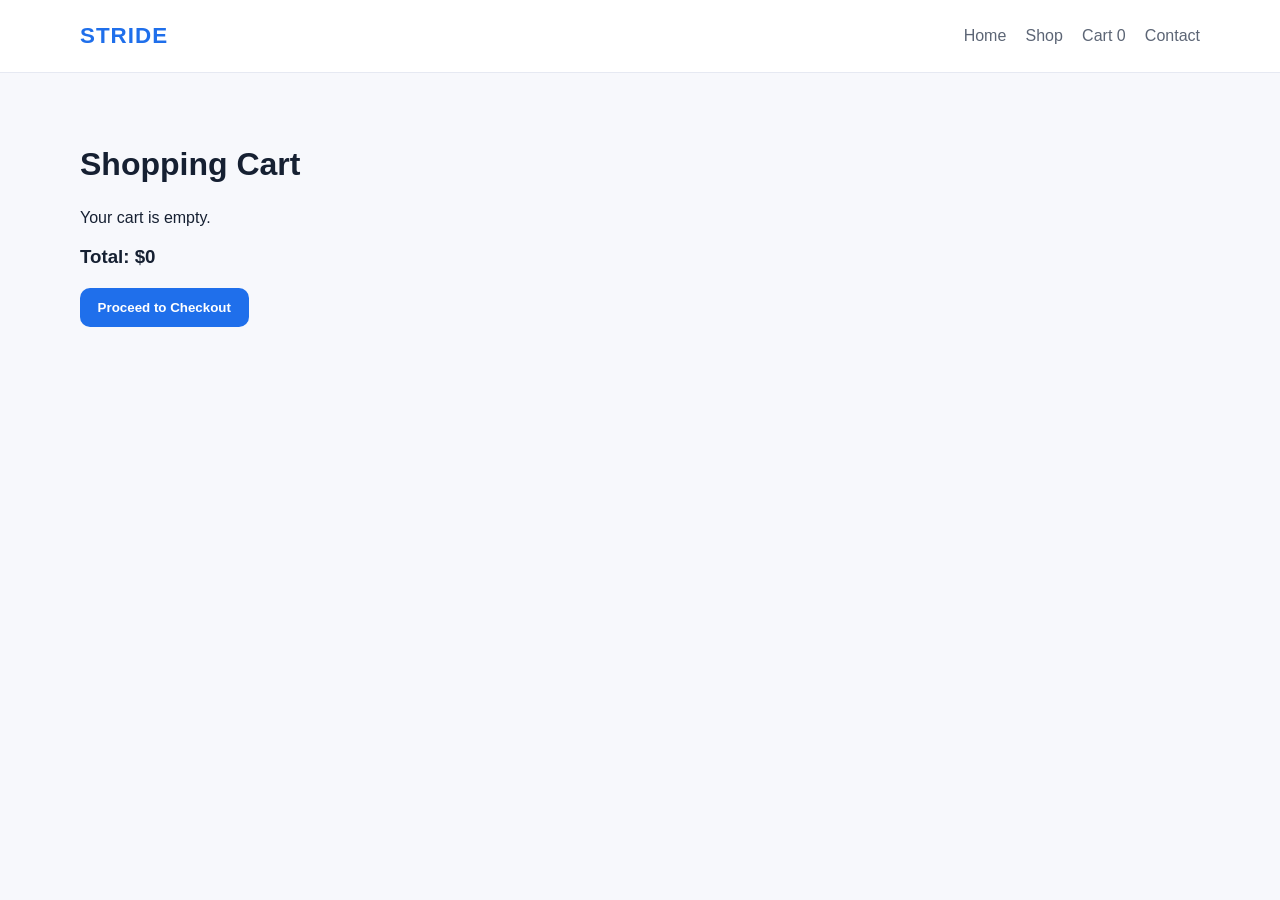
<file: cart.html>
<!DOCTYPE html>
<html lang="en">
<head>
  <meta charset="UTF-8" />
  <meta name="viewport" content="width=device-width, initial-scale=1.0" />
  <title>Your Cart | STRIDE</title>
  <link rel="stylesheet" href="styles.css" />
</head>
<body>
  <header class="topbar"><div class="container nav-wrap"><a class="logo" href="index.html">STRIDE</a><button class="menu-toggle">☰</button><nav class="main-nav"><a href="index.html">Home</a><a href="products.html">Shop</a><a href="cart.html">Cart <span id="cartCount">0</span></a><a href="contact.html">Contact</a></nav></div></header>
  <main class="section">
    <div class="container">
      <h1>Shopping Cart</h1>
      <div id="cartItems"></div>
      <div class="cart-summary">
        <h3>Total: <span id="cartTotal">$0</span></h3>
        <button class="btn btn-primary">Proceed to Checkout</button>
      </div>
    </div>
  </main>
  <script src="script.js"></script>
</body>
</html>
</file>
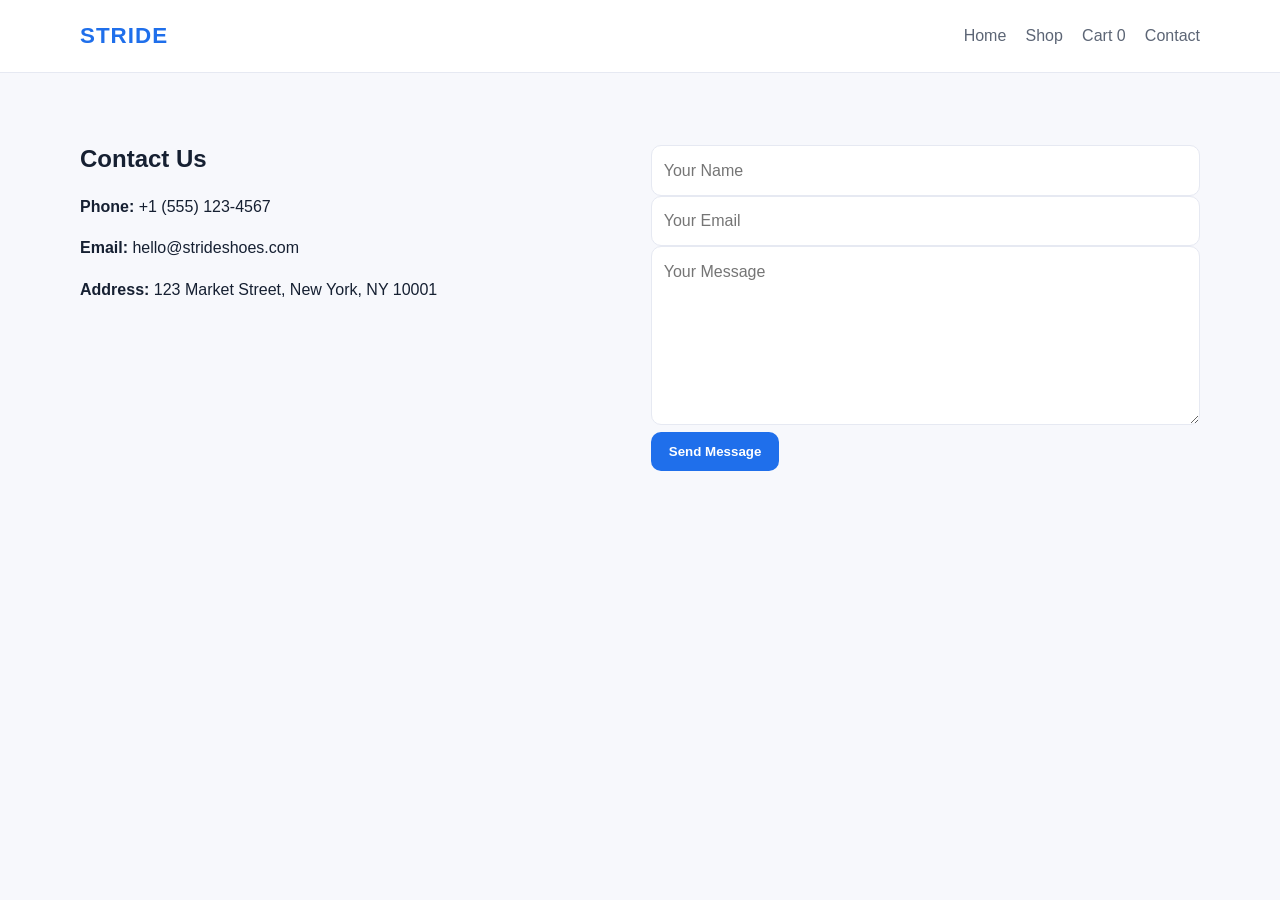
<file: contact.html>
<!DOCTYPE html>
<html lang="en">
<head>
  <meta charset="UTF-8" />
  <meta name="viewport" content="width=device-width, initial-scale=1.0" />
  <title>Contact STRIDE</title>
  <meta name="description" content="Contact STRIDE shoe store via phone, email, or visit our location." />
  <link rel="stylesheet" href="styles.css" />
</head>
<body>
  <header class="topbar"><div class="container nav-wrap"><a class="logo" href="index.html">STRIDE</a><button class="menu-toggle">☰</button><nav class="main-nav"><a href="index.html">Home</a><a href="products.html">Shop</a><a href="cart.html">Cart <span id="cartCount">0</span></a><a href="contact.html">Contact</a></nav></div></header>
  <main class="section">
    <div class="container contact-layout">
      <section>
        <h1>Contact Us</h1>
        <p><strong>Phone:</strong> +1 (555) 123-4567</p>
        <p><strong>Email:</strong> hello@strideshoes.com</p>
        <p><strong>Address:</strong> 123 Market Street, New York, NY 10001</p>
        <iframe title="Store Location" src="https://www.google.com/maps?q=Times+Square,+New+York&output=embed" loading="lazy"></iframe>
      </section>
      <form class="contact-form">
        <input type="text" placeholder="Your Name" required />
        <input type="email" placeholder="Your Email" required />
        <textarea placeholder="Your Message" rows="6" required></textarea>
        <button class="btn btn-primary" type="submit">Send Message</button>
      </form>
    </div>
  </main>
  <script src="script.js"></script>
</body>
</html>
</file>
<file: styles.css>
:root {
  --bg: #f7f8fc;
  --surface: #ffffff;
  --text: #162032;
  --muted: #5c6575;
  --brand: #1f6feb;
  --brand-dark: #174ea6;
  --accent: #16a085;
  --border: #e6e9f2;
  --shadow: 0 12px 28px rgba(11, 29, 68, 0.08);
}
* { box-sizing: border-box; }
html { scroll-behavior: smooth; }
body { margin: 0; font-family: 'Inter', sans-serif; color: var(--text); background: var(--bg); line-height: 1.6; }
a { color: inherit; text-decoration: none; }
.container { width: min(1120px, 92%); margin: 0 auto; }
.topbar { background: var(--surface); border-bottom: 1px solid var(--border); position: sticky; top: 0; z-index: 1000; }
.nav-wrap { display: flex; align-items: center; justify-content: space-between; min-height: 72px; }
.logo { font-size: 1.4rem; font-weight: 800; color: var(--brand); letter-spacing: 1px; }
.main-nav { display: flex; gap: 1.2rem; align-items: center; }
.main-nav a { font-weight: 500; color: var(--muted); }
.main-nav a:hover { color: var(--brand); }
.menu-toggle { display: none; border: 0; background: transparent; font-size: 1.4rem; }
.section { padding: 4.5rem 0; }
.muted { background: #eff3fb; }
h1, h2, h3 { line-height: 1.2; margin-top: 0; }
.hero-grid { display: grid; grid-template-columns: 1fr 1fr; gap: 2rem; align-items: center; }
.eyebrow { color: var(--accent); font-weight: 700; text-transform: uppercase; letter-spacing: 0.08em; font-size: 0.8rem; }
.hero h1 { font-size: clamp(2rem, 5vw, 3.5rem); margin-bottom: 1rem; }
.hero h1 span { color: var(--brand); }
.hero-image img, .about img, .product-grid img, .product-page img { width: 100%; border-radius: 18px; box-shadow: var(--shadow); object-fit: cover; }
.cta-row { display: flex; gap: 0.8rem; margin-top: 1.2rem; flex-wrap: wrap; }
.btn { border: 0; border-radius: 10px; padding: 0.75rem 1.1rem; font-weight: 600; cursor: pointer; display: inline-block; transition: transform .2s ease, opacity .2s ease; }
.btn:hover { transform: translateY(-2px); }
.btn-primary { background: var(--brand); color: #fff; }
.btn-primary:hover { background: var(--brand-dark); }
.btn-outline { border: 1px solid var(--brand); color: var(--brand); background: transparent; }
.product-grid { display: grid; grid-template-columns: repeat(auto-fill, minmax(240px, 1fr)); gap: 1.2rem; }
.product-card { background: var(--surface); border-radius: 14px; overflow: hidden; border: 1px solid var(--border); box-shadow: var(--shadow); transition: transform .25s ease; }
.product-card:hover { transform: translateY(-5px); }
.product-card .image-wrap { position: relative; }
.product-card img.alt-angle { position: absolute; inset: 0; opacity: 0; transition: opacity .25s ease; }
.product-card:hover img.alt-angle { opacity: 1; }
.product-card-content { padding: 1rem; }
.price { font-weight: 700; color: var(--brand-dark); margin: 0.3rem 0; }
.size-badge { display: inline-block; font-size: .8rem; color: var(--muted); margin-bottom: .7rem; }
.category-grid { display: grid; grid-template-columns: repeat(auto-fit, minmax(140px, 1fr)); gap: .8rem; }
.category-card { background: var(--surface); border: 1px solid var(--border); border-radius: 12px; padding: 1.2rem; text-align: center; font-weight: 600; }
.about { display: grid; grid-template-columns: 1.1fr .9fr; gap: 1.5rem; align-items: center; }
.testimonial-carousel blockquote { margin: 0; display: none; background: var(--surface); border-left: 4px solid var(--brand); padding: 1.2rem; border-radius: 12px; }
.testimonial-carousel .active { display: block; }
.testimonial-carousel span { display: block; margin-top: .5rem; color: var(--muted); font-weight: 600; }
.newsletter { text-align: center; background: var(--surface); border: 1px solid var(--border); border-radius: 16px; padding: 2rem; }
.newsletter-form { display: flex; gap: .6rem; max-width: 520px; margin: 1rem auto 0; }
input, select, textarea { width: 100%; padding: .72rem; border: 1px solid var(--border); border-radius: 10px; font: inherit; }
.footer { background: #0e1b34; color: #dbe5ff; padding: 2.5rem 0; }
.footer-grid { display: grid; grid-template-columns: 2fr 1fr 1fr; gap: 1rem; }
.footer a { display: block; color: #c6d4ff; margin: .3rem 0; }
.filters { display: grid; grid-template-columns: repeat(auto-fit,minmax(140px,1fr)); gap: .7rem; margin: 1rem 0 1.5rem; }
.product-page { display: grid; grid-template-columns: 1fr 1fr; gap: 1.6rem; }
.thumbs { display: grid; grid-template-columns: repeat(3,1fr); gap: .6rem; margin-top: .6rem; }
.thumbs img { cursor: pointer; }
.zoomable:hover { transform: scale(1.03); transition: transform .2s ease; }
.modal { position: fixed; inset: 0; display: none; place-items: center; background: rgba(0,0,0,.5); }
.modal.open { display: grid; }
.modal-content { background: #fff; padding: 1.4rem; border-radius: 12px; width: min(500px, 90%); position: relative; }
.close-modal { position: absolute; right: 10px; top: 6px; border: none; font-size: 1.2rem; background: transparent; cursor: pointer; }
.floating-guide { position: fixed; right: 20px; bottom: 20px; background: var(--accent); color: #fff; border: none; padding: .8rem 1rem; border-radius: 999px; cursor: pointer; box-shadow: var(--shadow); }
#cartItems .cart-item { display: flex; justify-content: space-between; background: var(--surface); border: 1px solid var(--border); padding: .8rem; border-radius: 10px; margin: .6rem 0; }
.contact-layout { display: grid; grid-template-columns: 1fr 1fr; gap: 1.4rem; }
iframe { width: 100%; height: 260px; border: 0; border-radius: 12px; }
@media (max-width: 850px) {
  .menu-toggle { display: block; }
  .main-nav { position: absolute; right: 4%; top: 72px; display: none; flex-direction: column; background: #fff; padding: 1rem; border: 1px solid var(--border); border-radius: 12px; box-shadow: var(--shadow); }
  .main-nav.open { display: flex; }
  .hero-grid, .about, .product-page, .contact-layout, .footer-grid { grid-template-columns: 1fr; }
  .newsletter-form { flex-direction: column; }
}
</file>
